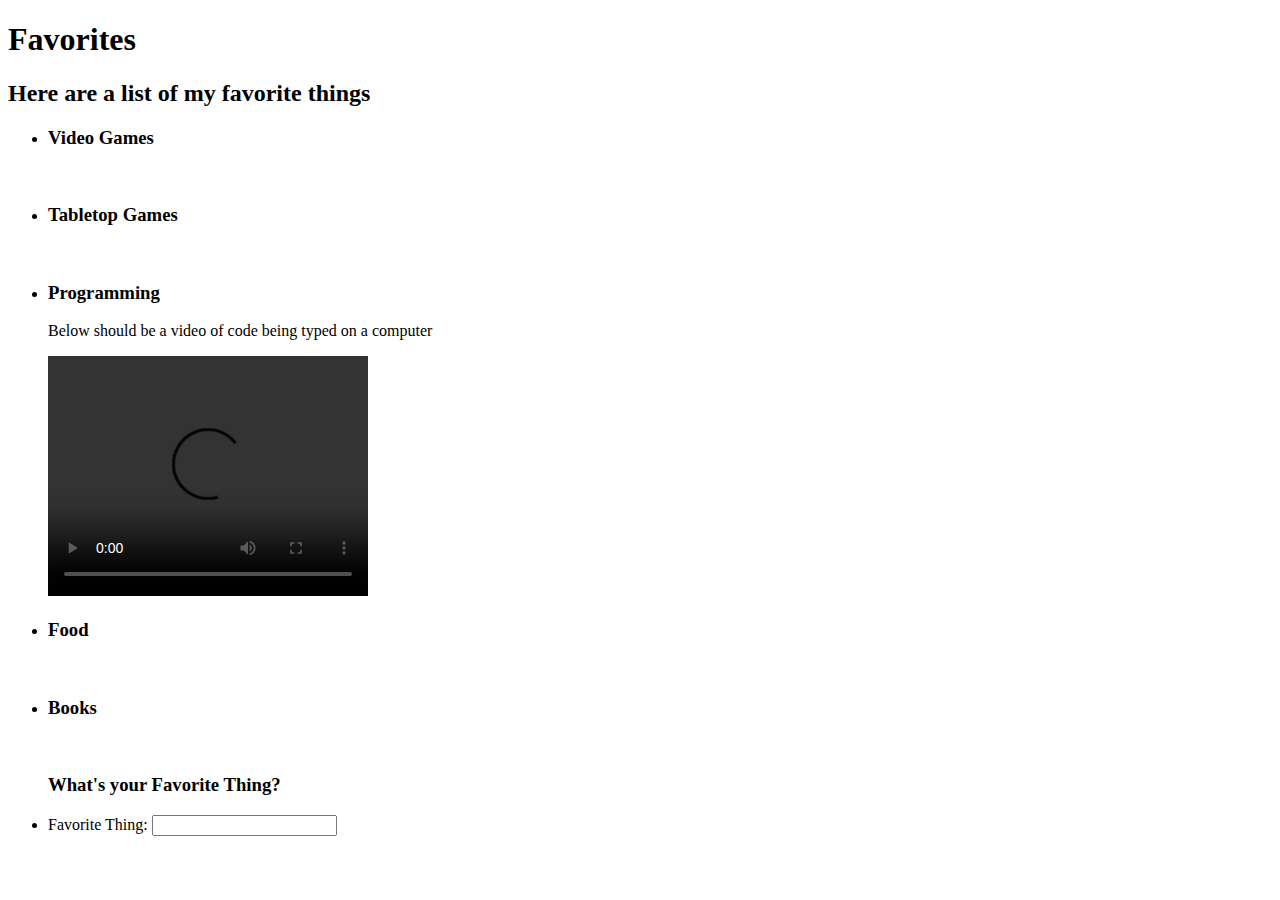
<file: Favorites.html>
<!DOCTYPE html>
<html>
<head>
    <meta charset="UTF-8" />
    <title>Favorites</title>
</head>
<body>
    <h1>Favorites</h1>
    <h2>Here are a list of my favorite things</h2>
    <ul>
        <li> <h3>Video Games </h3> </li>
        <br>
        <li> <h3> Tabletop Games </h3></li>
        <br>
        <li> <h3> Programming </h3> </li>
        <p>Below should be a video of code being typed on a computer</p>
        <video width= "320" height="240"
     src="c:\Users\bejon\Downloads\pexels_videos_2278095 (1080p).mp4" controls>
        <p>
          Your browser doesn't support HTML video. Here is a
          <a href="c:\Users\bejon\Downloads\pexels_videos_2278095 (1080p).mp4">link to the video</a> instead.
        </p>
      </video>
        <br>
        <li> <h3> Food </h3> </li>
        <br>
        <li><h3> Books </h3> </li>
        <br>
        <h3> What's your Favorite Thing? </h3>
    </ul><form action="Favorites.html" method="post">
        <ul>
          <li>
            <label for="name">Favorite Thing:</label>
            <input type="text" id="name" name="user_name" />
          </li>
        </ul>
      </form>

</body>
</html>
</file>
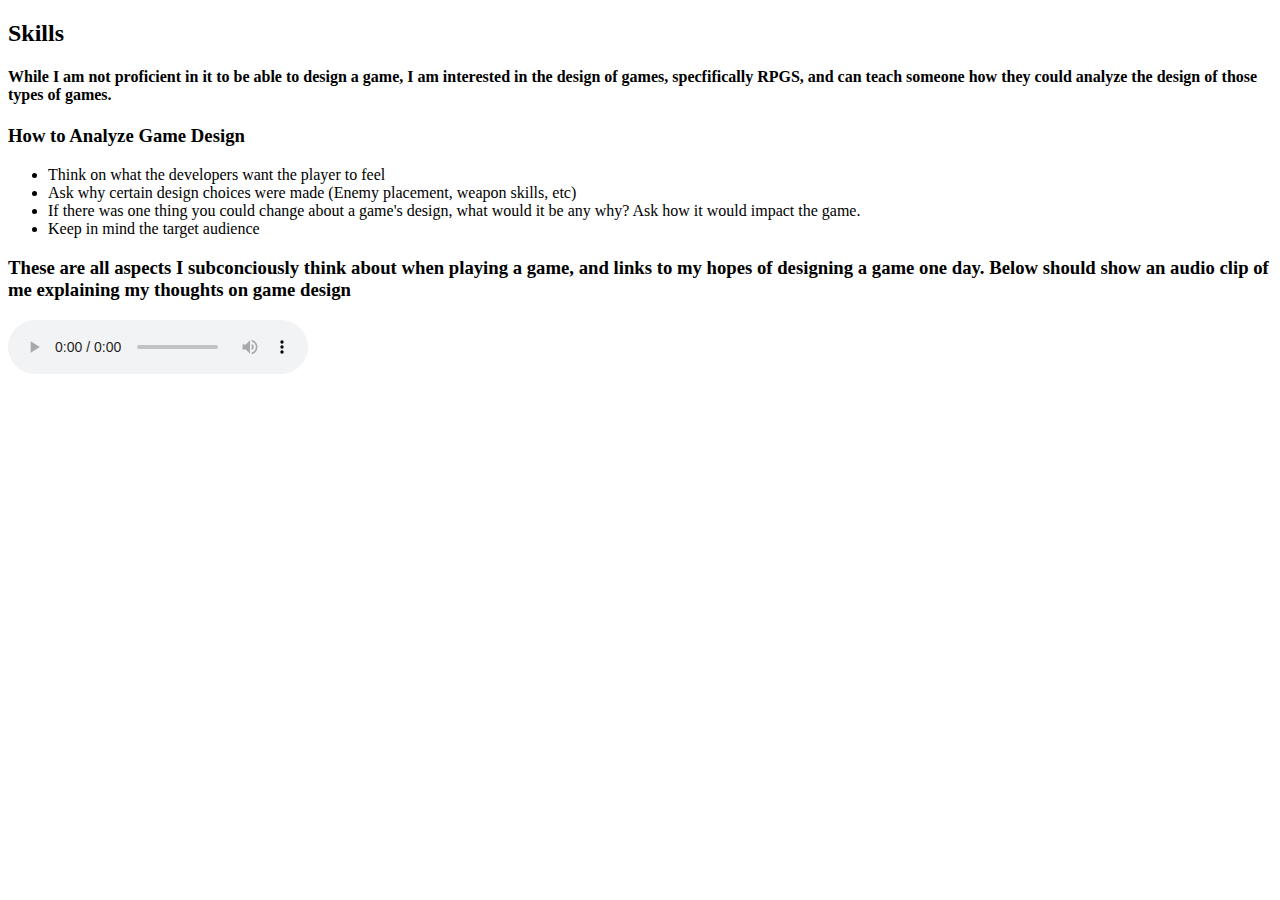
<file: HowTo.html>
<!DOCTYPE html>
<html>
<head>
    <meta charset="UTF-8" />
    <title> Skills </title>
</head>
<body>
    <h2> Skills </h2>
    <h4> While I am not proficient in it to be able to design a game, I am interested in the design of games, specfifically RPGS, 
        and can teach someone how they could analyze the design of those types of games.</h4>
    <h3> How to Analyze Game Design</h4>
        <ul>
            <li> Think on what the developers want the player to feel</li>
            <li> Ask why certain design choices were made (Enemy placement, weapon skills, etc)</li>
            <li> If there was one thing you could change about a game's design, what would it be any why? Ask how it would impact the game.</li>
            <li> Keep in mind the target audience </li>
        </ul>
    <h3> These are all aspects I subconciously think about when playing a game, and links to my hopes of designing a game one day. Below should show an audio clip of me explaining my thoughts on game design</h3>
    <audio controls>
        <source src="c:\Users\bejon\Downloads\Record (online-voice-recorder.com).mp3" type="audio/mp3" />
        <p>
            Your browser doesn't support this audio file. Here is a
            <a href="c:\Users\bejon\Downloads\Record (online-voice-recorder.com).mp3">link to the audio</a> instead.
          </p>
    </audio>
</body>
</html>
</file>
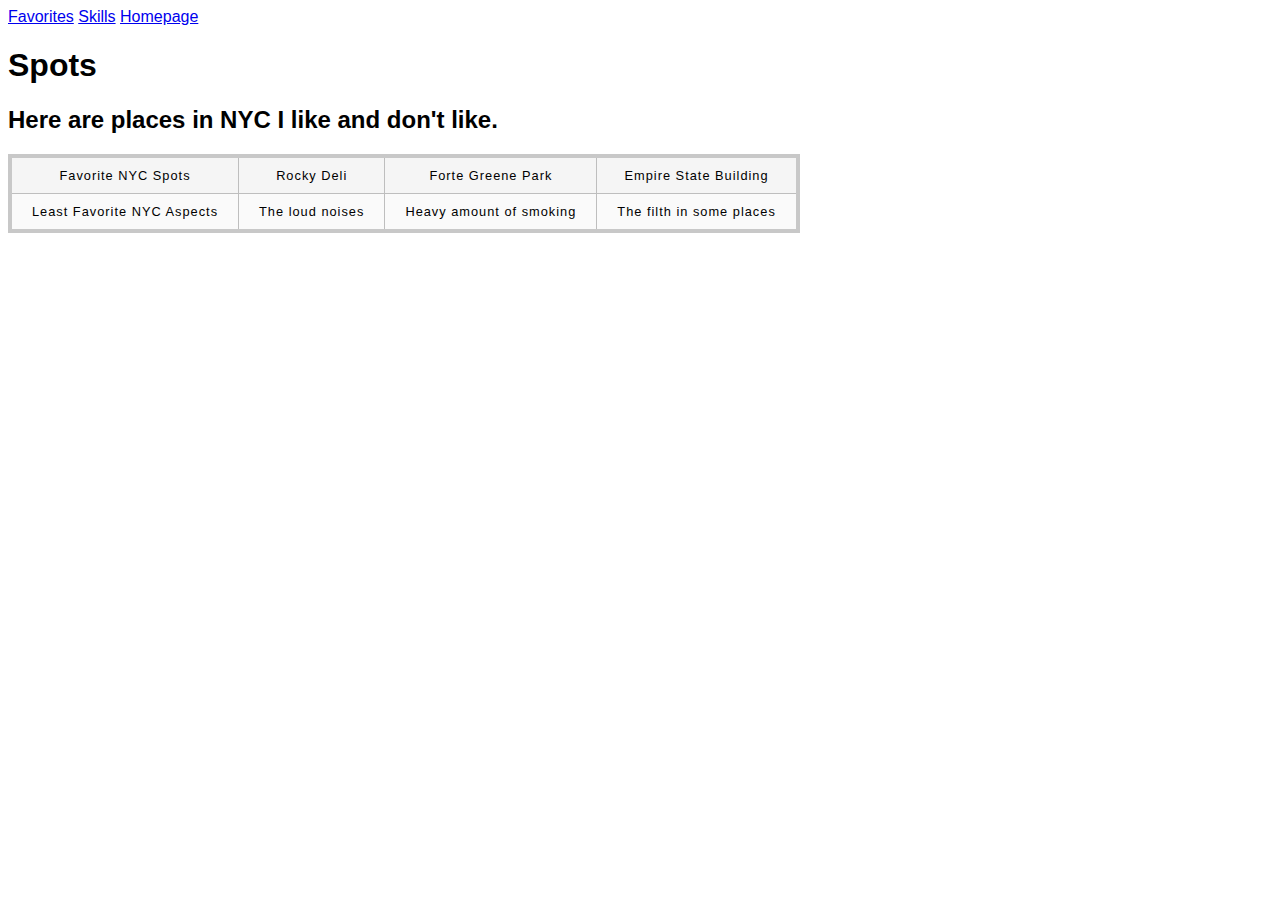
<file: Spots.html>
<!DOCTYPE html>
<html>
<head>
    <meta charset="utf-8">
    <meta http-equiv="X-UA-Compatible" content="IE=edge">
    <title>Spots</title>
    <nav>
    <a href="Favorites.html" title="Favorites">Favorites</a>
    <a href="HowTo.html" title="HowTo">Skills</a>
    <a href="Homepage.html" title="Homepage">Homepage</a>
    </nav>
    <meta name="description" content="">
    <meta name="viewport" content="width=device-width, initial-scale=1">
    <link rel="stylesheet" href="CSSWebsite.css">
</head>
<body>
    <h1>Spots</h1>
    <h2>Here are places in NYC I like and don't like.</h2>
    <table>
        <tr>
            <td>Favorite NYC Spots</td>
            <td> Rocky Deli </td>
            <td> Forte Greene Park </td>
            <td> Empire State Building </td>
          </tr>
          <tr>
            <td>Least Favorite NYC Aspects</td>
            <td> The loud noises </td>
            <td> Heavy amount of smoking </td>
            <td> The filth in some places </td>
          </tr>
    </table>
    
</body>
</html>
</file>
<file: CSSWebsite.css>
html {
    font-family: sans-serif;
  }
  
  table {
    border-collapse: collapse;
    border: 4px solid rgb(200,200,200);
    letter-spacing: 1px;
    font-size: 0.8rem;
  }
  
  td, th {
    border: 1px solid rgb(190,190,190);
    padding: 10px 20px;
  }
  
  th {
    background-color: rgb(235,235,235);
  }
  
  td {
    text-align: center;
  }
  
  tr:nth-child(even) td {
    background-color: rgb(250,250,250);
  }
  
  tr:nth-child(odd) td {
    background-color: rgb(245,245,245);
  }
  
  caption {
    padding: 10px;
  }
</file>
